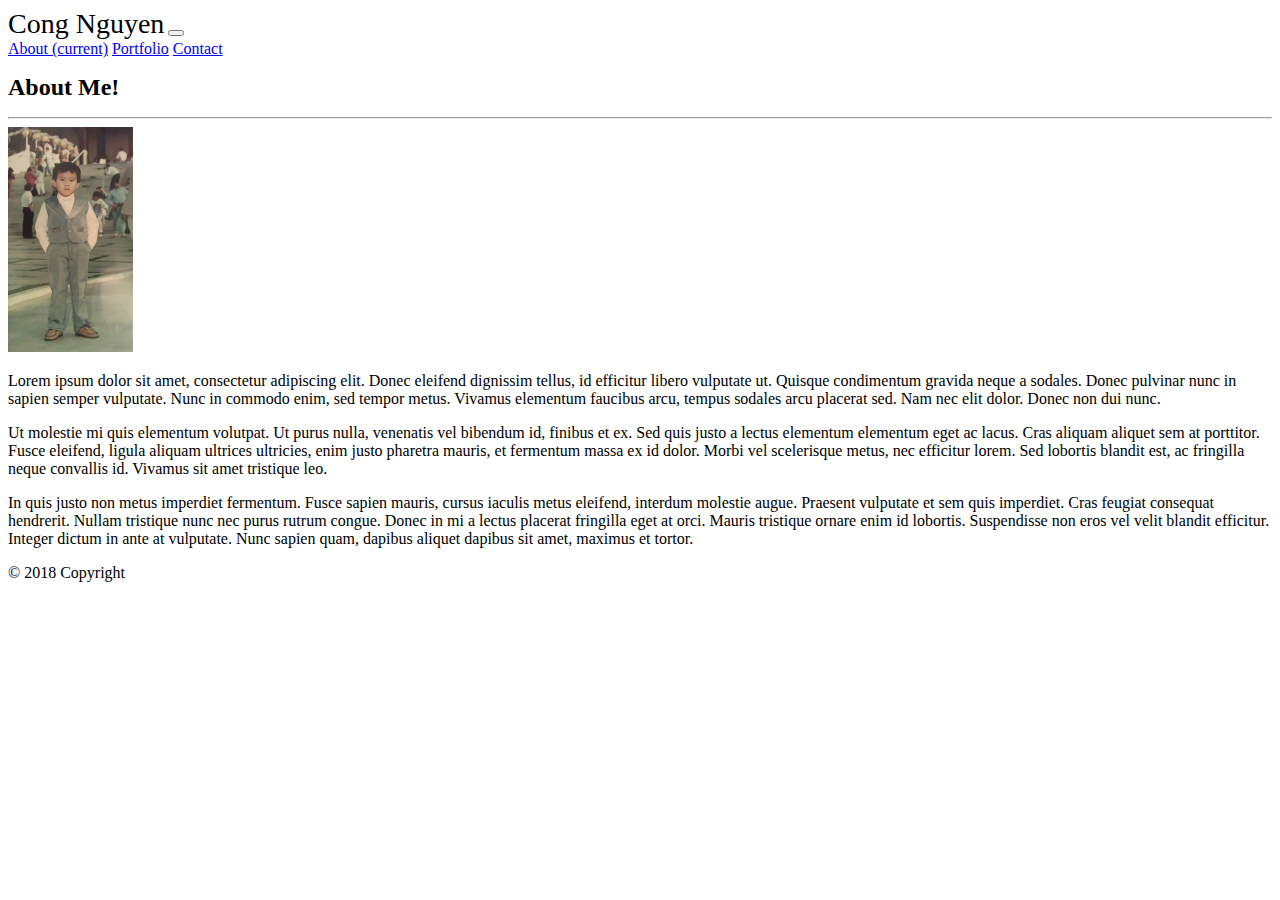
<file: index.html>
<!DOCTYPE html>
<html lang="en">
<head>
    <meta charset="UTF-8">
    <meta name="viewport" content="width=
    , initial-scale=1.0">
    <meta http-equiv="X-UA-Compatible" content="ie=edge">
    <link rel="stylesheet" href="https://stackpath.bootstrapcdn.com/bootstrap/4.1.1/css/bootstrap.min.css" integrity="sha384-WskhaSGFgHYWDcbwN70/dfYBj47jz9qbsMId/iRN3ewGhXQFZCSftd1LZCfmhktB" crossorigin="anonymous">
    <link rel="stylesheet" type="text/css" href="style.css">
    <title>About Me</title>

</head>
<body>

        <nav class="navbar navbar-expand-lg navbar-light bg-light">
          <span class="navbar-brand mb-0 font-weight-bold">Cong Nguyen</span>
          <button class="navbar-toggler" type="button" data-toggle="collapse" data-target="#navbarNavAltMarkup" aria-controls="navbarNavAltMarkup" aria-expanded="false" aria-label="Toggle navigation">
            <span class="navbar-toggler-icon"></span>
          </button>
          <div class="collapse navbar-collapse" id="navbarNavAltMarkup">
            <div class="navbar-nav">
              <a class="nav-item nav-link active" href="index.html">About <span class="sr-only">(current)</span></a>
              <a class="nav-item nav-link" href="portfolio.html">Portfolio</a>
              <a class="nav-item nav-link" href="contact.html">Contact</a>
            </div>
          </div>
        </nav>

        <div class="jumbotron">
          <h1 class="display-6">About Me!</h1>
          
          <hr class="my-3">
          <img src="assets/images/YoungCong.jpg" class="img-fluid float-left" alt="Responsive image" width="125px" height= "225px">

          <p>Lorem ipsum dolor sit amet, consectetur adipiscing elit. Donec eleifend dignissim tellus, id efficitur libero vulputate ut. Quisque condimentum gravida neque a sodales. Donec pulvinar nunc in sapien semper vulputate. Nunc in commodo enim, sed tempor metus. Vivamus elementum faucibus arcu, tempus sodales arcu placerat sed. Nam nec elit dolor. Donec non dui nunc.</p>

          <p>Ut molestie mi quis elementum volutpat. Ut purus nulla, venenatis vel bibendum id, finibus et ex. Sed quis justo a lectus elementum elementum eget ac lacus. Cras aliquam aliquet sem at porttitor. Fusce eleifend, ligula aliquam ultrices ultricies, enim justo pharetra mauris, et fermentum massa ex id dolor. Morbi vel scelerisque metus, nec efficitur lorem. Sed lobortis blandit est, ac fringilla neque convallis id. Vivamus sit amet tristique leo.</p>

          <p>In quis justo non metus imperdiet fermentum. Fusce sapien mauris, cursus iaculis metus eleifend, interdum molestie augue. Praesent vulputate et sem quis imperdiet. Cras feugiat consequat hendrerit. Nullam tristique nunc nec purus rutrum congue. Donec in mi a lectus placerat fringilla eget at orci. Mauris tristique ornare enim id lobortis. Suspendisse non eros vel velit blandit efficitur. Integer dictum in ante at vulputate. Nunc sapien quam, dapibus aliquet dapibus sit amet, maximus et tortor.</p>
          
          
        </div>
</body>
<div class="footer-copyright text-center py-4 alert-primary">© 2018 Copyright
  </div>
</html>
</file>
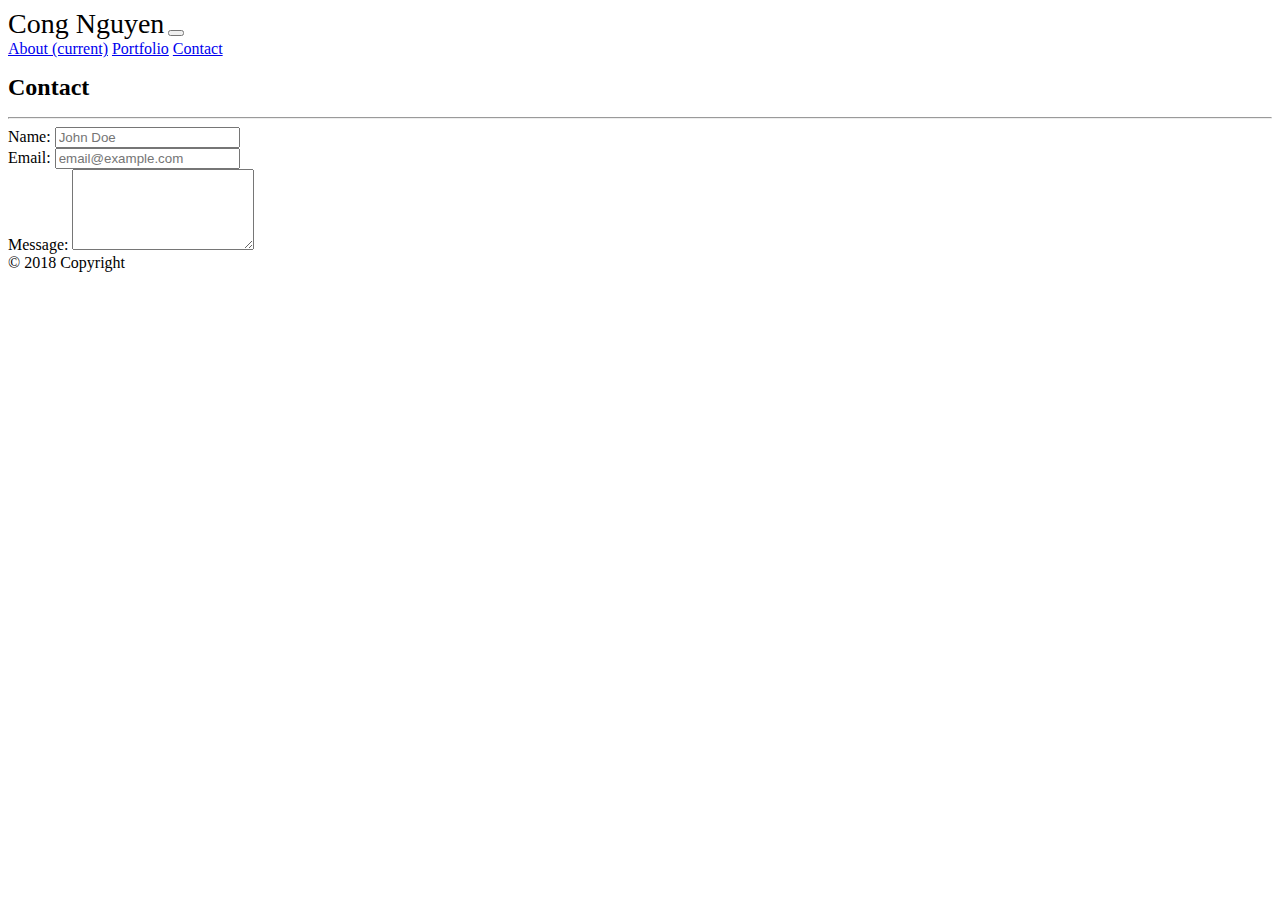
<file: contact.html>
<!DOCTYPE html>
<html lang="en">
<head>
    <meta charset="UTF-8">
    <meta name="viewport" content="width=
    , initial-scale=1.0">
    <meta http-equiv="X-UA-Compatible" content="ie=edge">
    <link rel="stylesheet" href="https://stackpath.bootstrapcdn.com/bootstrap/4.1.1/css/bootstrap.min.css" integrity="sha384-WskhaSGFgHYWDcbwN70/dfYBj47jz9qbsMId/iRN3ewGhXQFZCSftd1LZCfmhktB" crossorigin="anonymous">
    <link rel="stylesheet" type="text/css" href="style.css">
    <title>Contact</title>
</head>

<body>
    
        <nav class="navbar navbar-expand-lg navbar-light bg-light">
            <span class="navbar-brand mb-0 font-weight-bold">Cong Nguyen</span>
            <button class="navbar-toggler" type="button" data-toggle="collapse" data-target="#navbarNavAltMarkup" aria-controls="navbarNavAltMarkup" aria-expanded="false" aria-label="Toggle navigation">
                <span class="navbar-toggler-icon"></span>
            </button>
            <div class="collapse navbar-collapse" id="navbarNavAltMarkup">
                <div class="navbar-nav">
                <a class="nav-item nav-link active" href="index.html">About <span class="sr-only">(current)</span></a>
                <a class="nav-item nav-link" href="portfolio.html">Portfolio</a>
                <a class="nav-item nav-link" href="contact.html">Contact</a>
                </div>
            </div>
        </nav>
      
        <div class="jumbotron">
            <h1 class="display-6">Contact</h1>
        
        <hr class="my-3">


        <form>
            <div class="form-group">
                <label for="exampleFormControlInput1">Name:</label>
                <input type="name" class="form-control" id="exampleFormControlInput1" placeholder="John Doe">
            </div>
            <div class="form-group">
                    <label for="exampleFormControlInput1">Email:</label>
                    <input type="email" class="form-control" id="exampleFormControlInput1" placeholder="email@example.com">
            </div>
            
            <div class="form-group">
                <label for="exampleFormControlTextarea1">Message:</label>
                <textarea class="form-control" id="exampleFormControlTextarea1" rows="5"></textarea>
            </div>
        </form>
        
        
        </div>



</body>
<div class="footer-copyright text-center py-4 alert-primary">© 2018 Copyright
    </div>
</html>
</file>
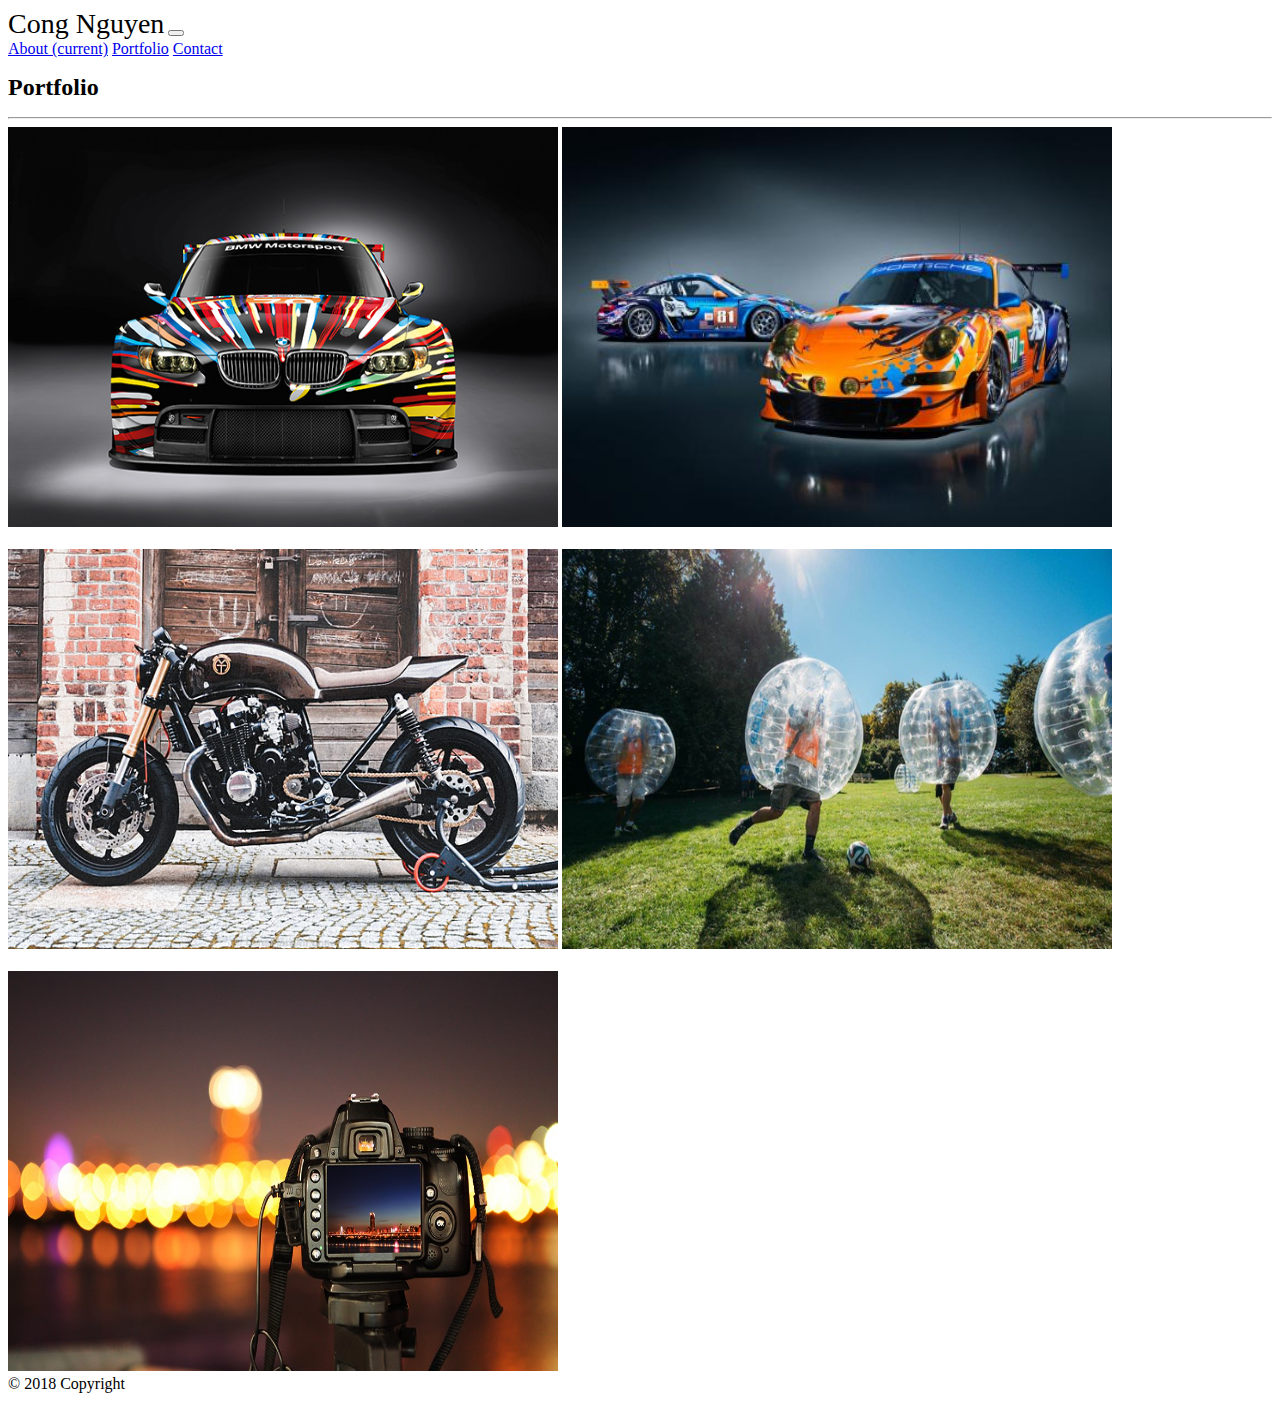
<file: portfolio.html>
<!DOCTYPE html>
<html lang="en">
<head>
    <meta charset="UTF-8">
    <meta name="viewport" content="width=
    , initial-scale=1.0">
    <meta http-equiv="X-UA-Compatible" content="ie=edge">
    <link rel="stylesheet" href="https://stackpath.bootstrapcdn.com/bootstrap/4.1.1/css/bootstrap.min.css" integrity="sha384-WskhaSGFgHYWDcbwN70/dfYBj47jz9qbsMId/iRN3ewGhXQFZCSftd1LZCfmhktB" crossorigin="anonymous">
    <link rel="stylesheet" type="text/css" href="style.css">
    <title>About Me</title>

</head>
<body>

        <nav class="navbar navbar-expand-lg navbar-light bg-light">
          <span class="navbar-brand mb-0 font-weight-bold">Cong Nguyen</span>
          <button class="navbar-toggler" type="button" data-toggle="collapse" data-target="#navbarNavAltMarkup" aria-controls="navbarNavAltMarkup" aria-expanded="false" aria-label="Toggle navigation">
            <span class="navbar-toggler-icon"></span>
          </button>
          <div class="collapse navbar-collapse" id="navbarNavAltMarkup">
            <div class="navbar-nav">
              <a class="nav-item nav-link active" href="index.html">About <span class="sr-only">(current)</span></a>
              <a class="nav-item nav-link" href="portfolio.html">Portfolio</a>
              <a class="nav-item nav-link" href="contact.html">Contact</a>
            </div>
          </div>
        </nav>

        <div class="jumbotron">
          <h1 class="display-6">Portfolio</h1>
          
          <hr class="my-3">
        <picture class="uno">
            <img src="assets/images/bmwart.jpg" class="rounded" alt="bmw" width="550px" height="400px">
            <img src="assets/images/flyinglizard.jpg" class="rounded" alt="flyinglizard" width="550px" height="400px">   
        </picture>
        <br>
        <br>
        <picture class="dos">
            <img src="assets/images/bike.jpg" class="rounded" alt="caferacer" width="550px" height="400px">
            <img src="assets/images/bubble.jpg" class="rounded" alt="flyinglizard" width="550px" height="400px">   
        </picture>
        <br>
        <br>
        <picture class="dos">
            <img src="assets/images/photo.jpg" class="rounded" alt="photography" width="550px" height="400px">  
        </picture>
        </div>
</body>
<div class="footer-copyright text-center py-4 alert-primary">© 2018 Copyright
  </div>
</html>
</file>
<file: style.css>
h1 {
    font-size: 24px;
}

.navbar-brand {
    font-size: 28px;
}
</file>
